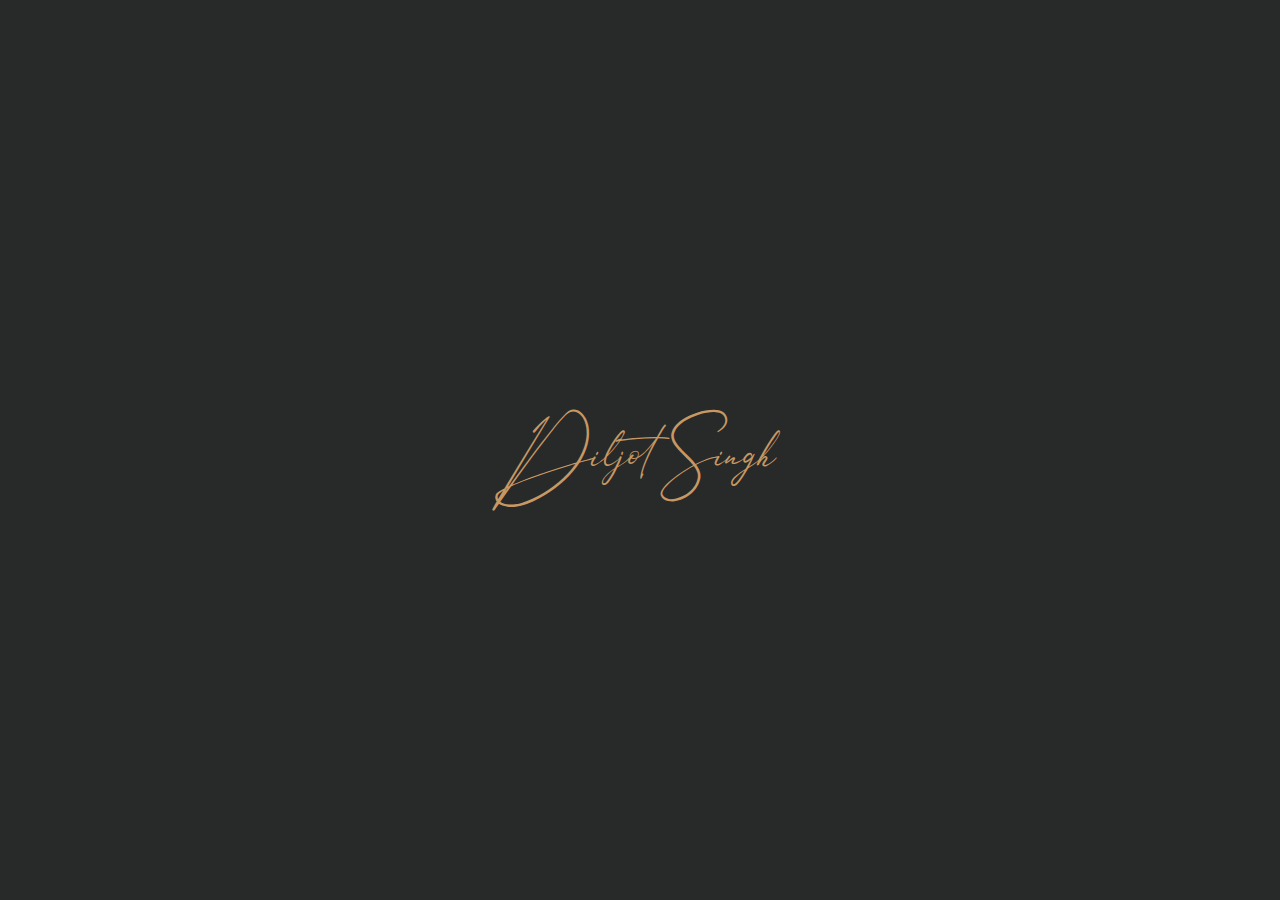
<file: MyPortfolioWebsite/index.html>
<!DOCTYPE html>
<html lang="en">

<head>
    <meta charset="UTF-8">
    <meta name="viewport" content="width=device-width, initial-scale=1.0">
    <!-- Bootstrap CSS -->
    <link rel="stylesheet" href="https://maxcdn.bootstrapcdn.com/bootstrap/4.0.0/css/bootstrap.min.css"
        integrity="sha384-Gn5384xqQ1aoWXA+058RXPxPg6fy4IWvTNh0E263XmFcJlSAwiGgFAW/dAiS6JXm" crossorigin="anonymous">

    <link rel="stylesheet" href="./css/welcomepage.css">
    

    <meta http-equiv="refresh" content="5;url=/home.html" />


    <title>Diljot Singh | Portfolio Website</title>
</head>
<body>

        <H1>Diljot Singh</H1>
</body>

</html>
</file>
<file: MyPortfolioWebsite/css/welcomepage.css>
* {
  -webkit-box-sizing: border-box;
          box-sizing: border-box;
  margin: 0;
  padding: 0;
}

@font-face {
  font-family: 'AnthoniSignature';
  src: url("../static/fonts/AnthoniSignature.ttf");
  src: local("Anthoni Signature"), local("Anthoni-Signature"), url("../static/fonts/AnthoniSignature.ttf") format("opentype");
}

body {
  background-color: #282929;
  height: 100vh;
  display: -webkit-box;
  display: -ms-flexbox;
  display: flex;
  -webkit-box-pack: center;
      -ms-flex-pack: center;
          justify-content: center;
  -webkit-box-align: center;
      -ms-flex-align: center;
          align-items: center;
}

body h1 {
  font-family: AnthoniSignature;
  color: #C79864;
}
/*# sourceMappingURL=welcomepage.css.map */
</file>
